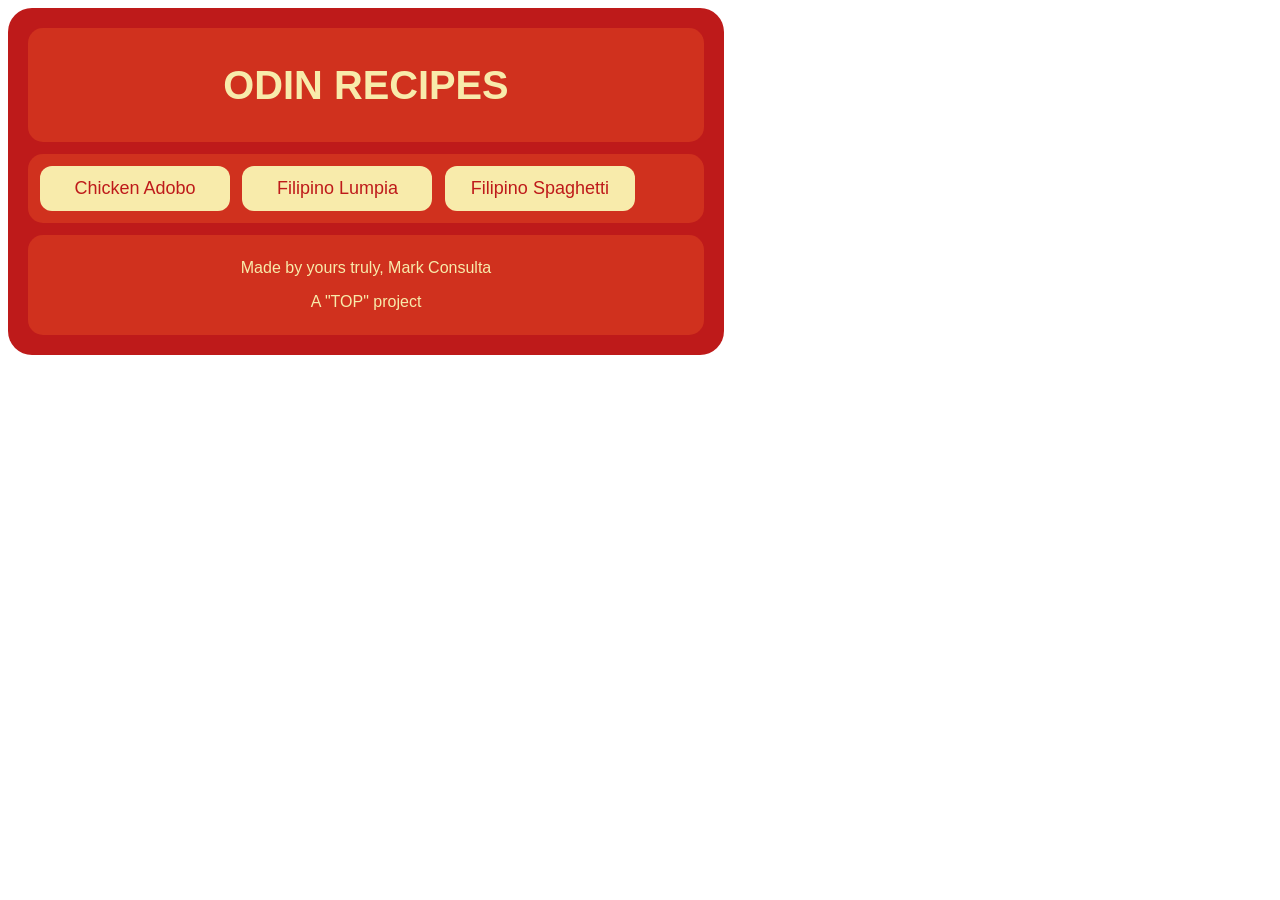
<file: index.html>
<!DOCTYPE html>
<html lang="en">
<head>
    <meta charset="UTF-8">
    <meta name="viewport" content="width=device-width, initial-scale=1.0">
    <title>Odin Recipes</title>
    <link rel="stylesheet" href="style.css">
</head>

<body>
    <div class="card">
        <div class="card-2">
            <h1 class="landing-header text-center">ODIN RECIPES</h1>
        </div>

        <div class="card-2">
            <a class="button" href="./odin-recipes/chicken_adobo.html">Chicken Adobo</a>
            <a class="button" href="./odin-recipes/filipino_lumpia.html">Filipino Lumpia</a>
            <a class="button" href="./odin-recipes/filipino_spaghetti.html">Filipino Spaghetti</a>
        </div>
        
        <div class="card-2">
            <p class="content">Made by yours truly, Mark Consulta</p>
            <p class="content">A "TOP" project</p>
        </div>
    </div>
</body>


</html>
</file>
<file: style.css>
body {
    font-family: Verdana, Arial, Helvetica, sans-serif;
    color: #F8EBAB  ;
}

palettes{
color: #BE1A1A;
color: #D0311E;
color: #F7D87F;
color: #F8EBAB;
}

.card {
    background-color: #BE1A1A;
    padding: 8px;
    border-radius: 24px;
    width: 700px;
}

.card-2 {
    background-color: #D0311E;
    margin: 12px;
    padding: 8px;
    border-radius: 15px;
}

.add-padding{
    padding: 24px;
}

.button {
    display: inline-block;
    color: #BE1A1A;
    background-color: #F8EBAB;;
    text-decoration: none;
    margin: 4px;
    font-size: 18px;
    padding: 12px;
    width: 190px;
    box-sizing: border-box;
    border-radius: 12px;
    text-align: center;
}

.content{
    font-size: 16px;
    text-align: center;
}
.text-center {
    text-align: center;
}

.landing-header{
    font-size: 39.81px;
}

/* chicken_adobo.html */

palettes{
color: #BE1A1A;
color: #D0311E;
color: #F7D87F;
color: #F8EBAB;
}

img {
    width: 500px;
    height: auto;
    border-radius: 12px;
}

h1{
    font-size: 47.78px;
}

h2{
    font-size: 39.81px;
}

h3{
    font-size: 27.65px;
}

p{
    font-size: 16px;
}

.add-border-radius{
    border-radius: 12px;
}

.home{
   /* margin-left: 20px; */
   width: 140px;
   box-sizing: border-box;
}
</file>
